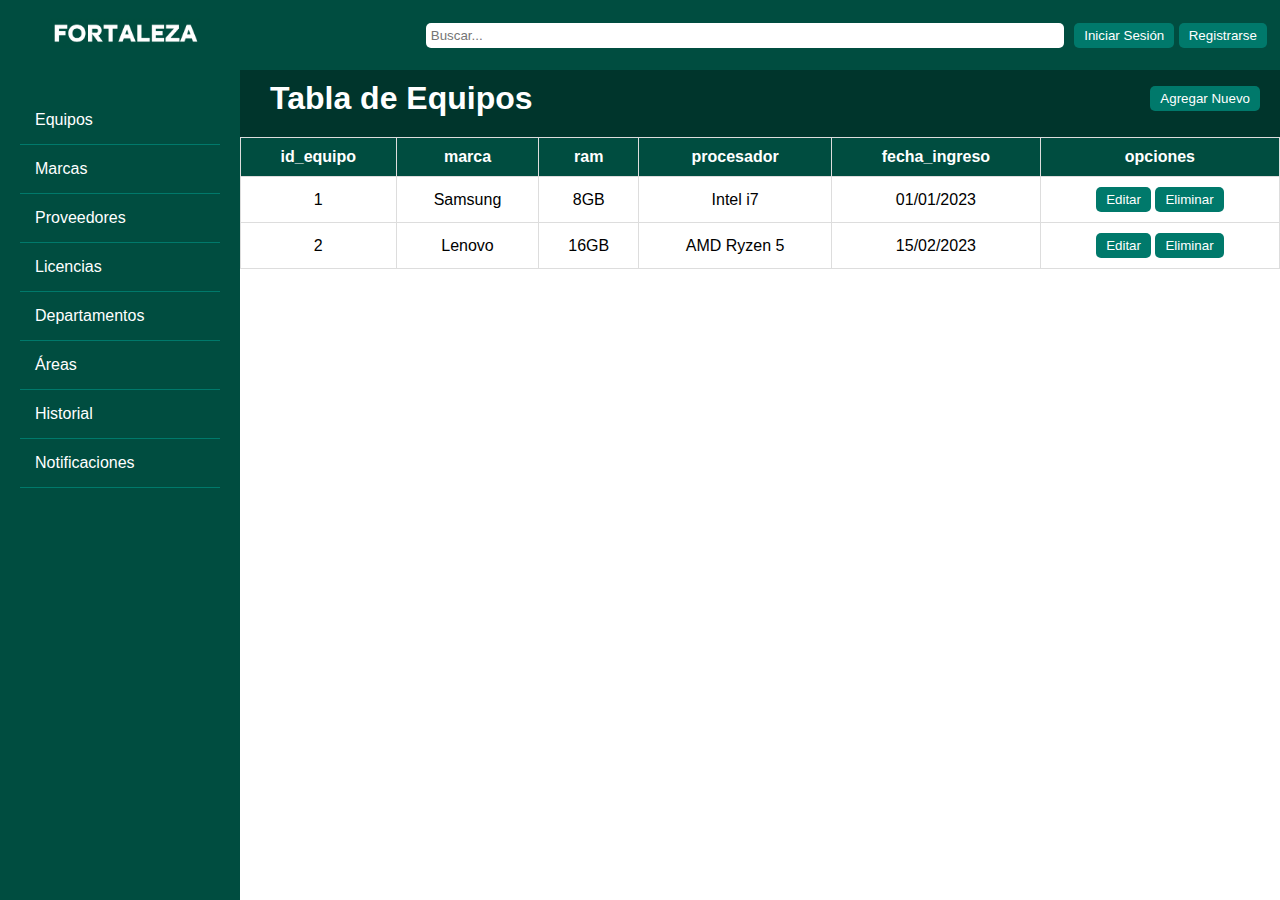
<file: index.html>
<!DOCTYPE html>
<html lang="es">
  <head>
    <meta charset="UTF-8" />
    <title>Dashboard de Inventario - Municipalidad de Tibás</title>
    <link rel="stylesheet" href="./CSS/style.css" />
  </head>
  <body>
    <div class="navbar">
      <a href="./index.html">
        <img
          src="./assets/images/Screenshot 2023-12-11 at 22.06.48.png"
          width="150px"
          style="margin-left: 30px;"
        />
      </a>
      <div></div>
      <input type="text" placeholder="Buscar..." />
      <div>
        <button type="button" onclick="window.location.href='./public/Registro/inicioSesion.html'">Iniciar Sesión</button>
        <button type="button" onclick="window.location.href='./public/Registro/registro.html'">Registrarse</button>
      </div>
    </div>
    <div class="sidebar">
      <ul>
        <li><a href="./public/Sidebar/equipos.html">Equipos</a></li>
        <li><a href="./public/Sidebar/marcas.html">Marcas</a></li>
        <li><a href="./public/Sidebar/proveedores.html">Proveedores</a></li>
        <li><a href="./public/Sidebar/licencias.html">Licencias</a></li>
        <li><a href="./public/Sidebar/departamentos.html">Departamentos</a></li>
        <li><a href="./public/Sidebar/areas.html">Áreas</a></li>
        <li><a href="./public/Sidebar/historial.html">Historial</a></li>
        <li><a href="./public/Sidebar/notificaciones.html">Notificaciones</a></li>
      </ul>
    </div>
    <div class="content">
      <div class="content-header">
        <h1>Tabla de Equipos</h1>
        <button type="button" onclick="">Agregar Nuevo</button>
      </div>
      <table>
        <thead>
          <tr>
            <th>id_equipo</th>
            <th>marca</th>
            <th>ram</th>
            <th>procesador</th>
            <th>fecha_ingreso</th>
            <th>opciones</th>
          </tr>
        </thead>
        <tbody>
          <tr>
            <td>1</td>
            <td>Samsung</td>
            <td>8GB</td>
            <td>Intel i7</td>
            <td>01/01/2023</td>
            <td>
              <!-- Aquí puedes añadir botones o enlaces para opciones como editar o eliminar -->
              <button type="button">Editar</button>
              <button type="button">Eliminar</button>
            </td>
          </tr>
          <tr>
            <td>2</td>
            <td>Lenovo</td>
            <td>16GB</td>
            <td>AMD Ryzen 5</td>
            <td>15/02/2023</td>
            <td>
              <button>Editar</button>
              <button>Eliminar</button>
            </td>
          </tr>
          <!-- Añade más filas según sea necesario -->
        </tbody>
      </table>
    </div>
  </body>
</html>
</file>
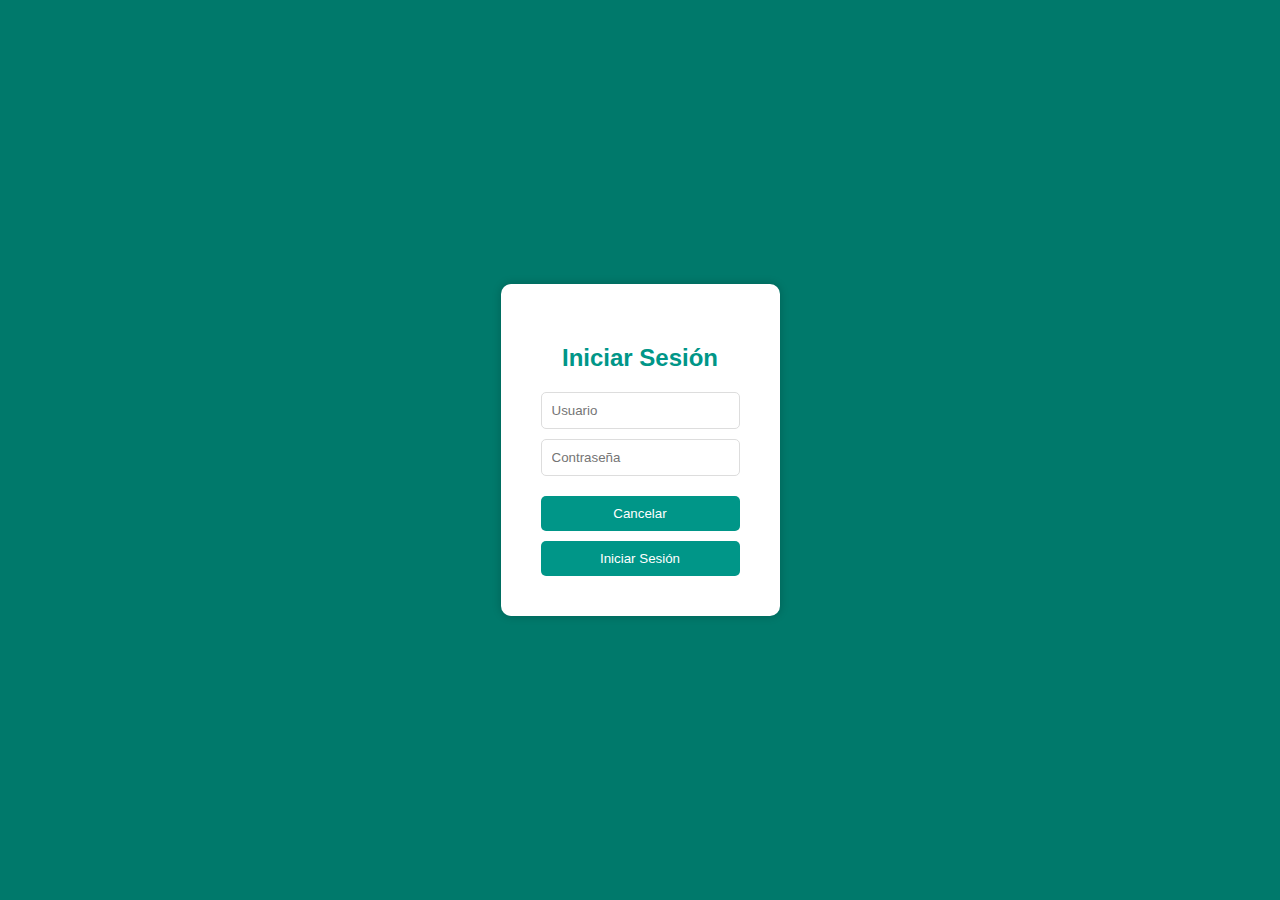
<file: public/Registro/inicioSesion.html>
<!DOCTYPE html>
<html lang="es">
<head>
    <meta charset="UTF-8">
    <title>Login - Municipalidad de Tibás</title>
    <link rel="stylesheet" href="../../CSS/registro.css">
</head>
<body>
    <div class="login-container">
        <form class="login-form">
            <h2>Iniciar Sesión</h2>
            <input type="text" placeholder="Usuario" name="username" required>
            <input type="password" placeholder="Contraseña" name="password" required>
            <button type="button" class="cancel-button" onclick="window.location.href='../../index.html'" >Cancelar</button>
            <button type="submit">Iniciar Sesión</button>
        </form>
    </div>
</body>
</html>
</file>
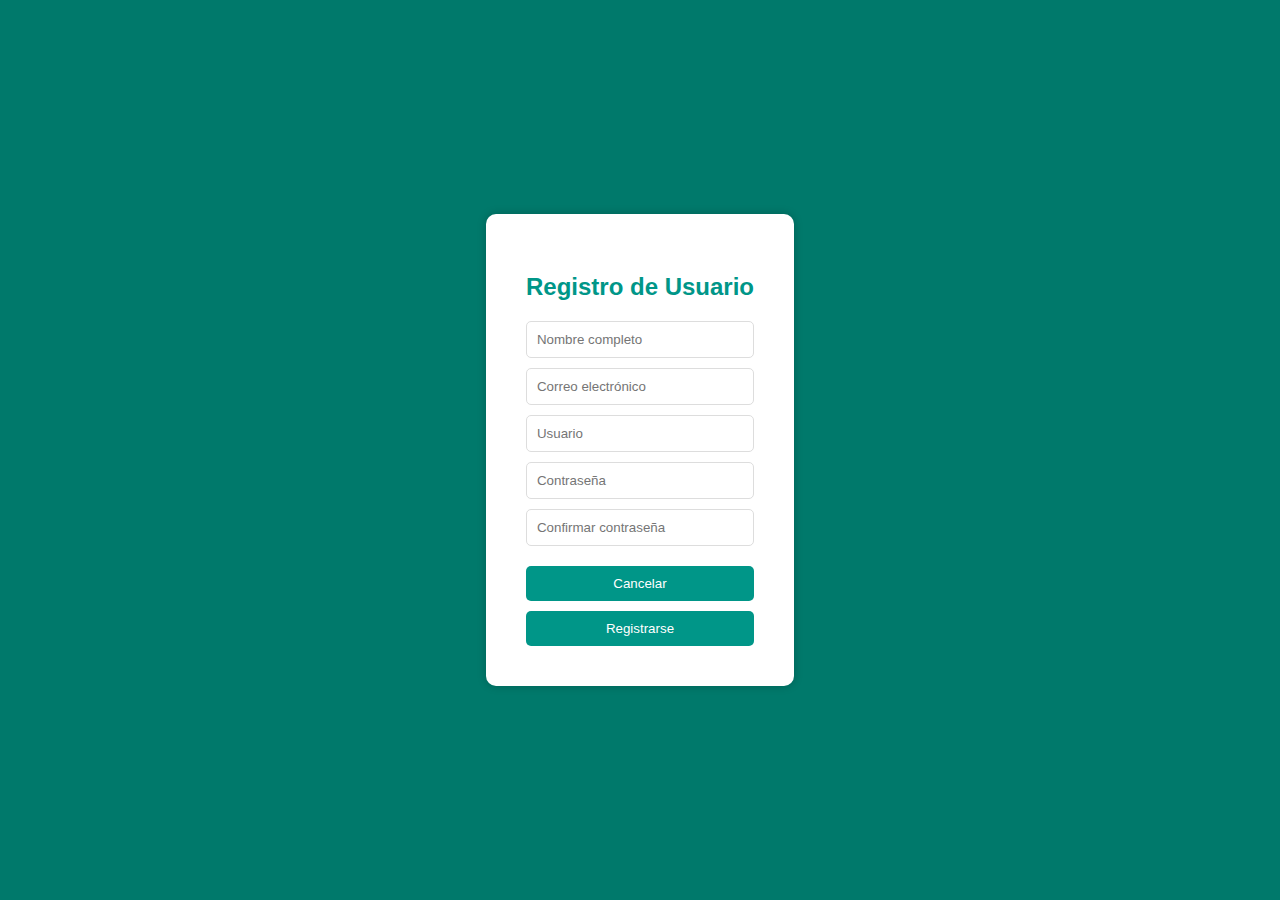
<file: public/Registro/registro.html>
<!DOCTYPE html>
<html lang="es">
  <head>
    <meta charset="UTF-8" />
    <title>Registro - Municipalidad de Tibás</title>
    <link rel="stylesheet" href="../../CSS/registro.css" />
  </head>
  <body>
    <div class="register-container">
      <form class="register-form">
        <h2>Registro de Usuario</h2>
        <input
          type="text"
          placeholder="Nombre completo"
          name="fullname"
          required
        />
        <input
          type="email"
          placeholder="Correo electrónico"
          name="email"
          required
        />
        <input type="text" placeholder="Usuario" name="username" required />
        <input
          type="password"
          placeholder="Contraseña"
          name="password"
          required
        />
        <input
          type="password"
          placeholder="Confirmar contraseña"
          name="confirm_password"
          required
        />
        <button type="button" onclick="window.location.href='../../index.html'" class="cancel-button">Cancelar</button>
        <button type="submit">Registrarse</button>
      </form>
    </div>
  </body>
</html>
</file>
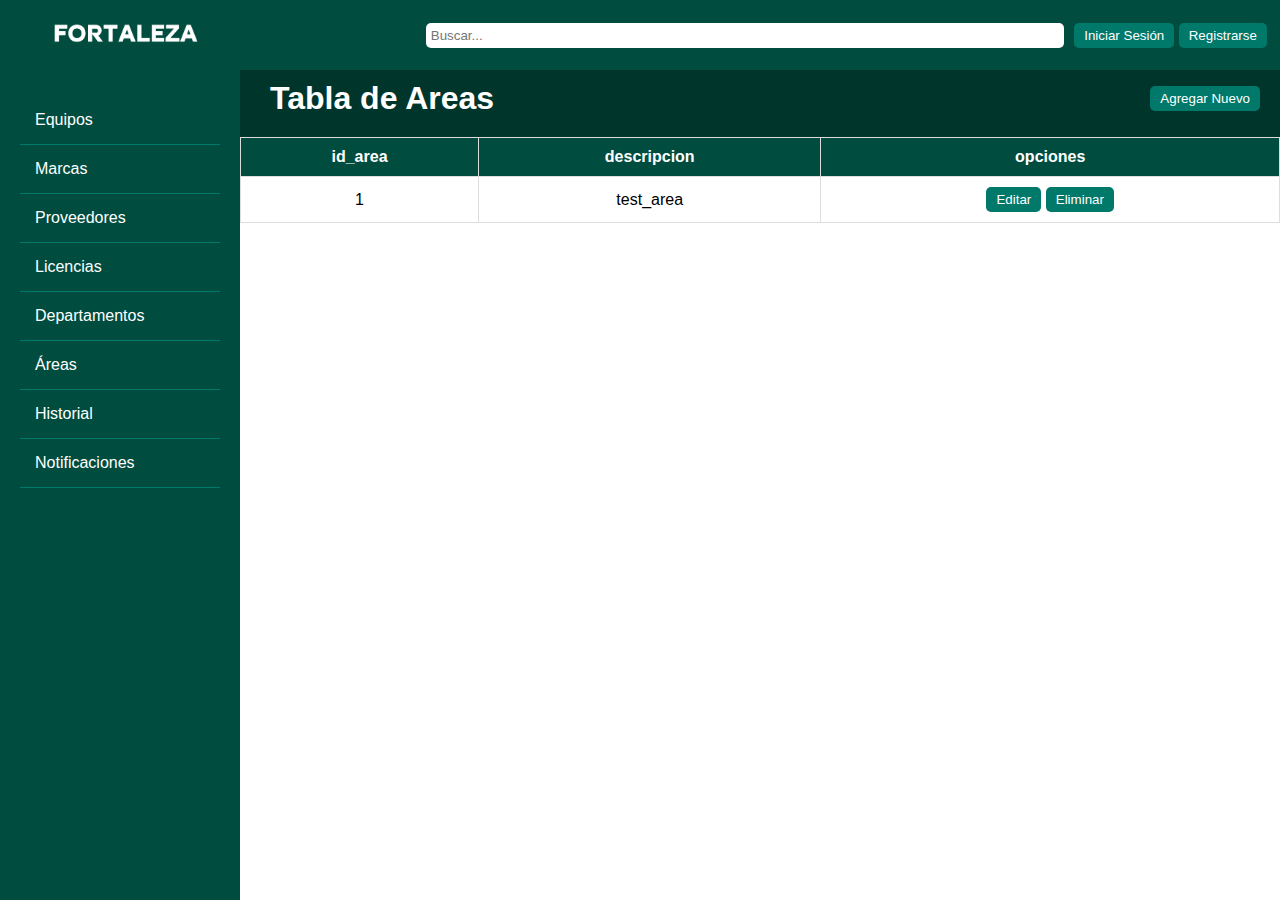
<file: public/Sidebar/areas.html>
<!DOCTYPE html>
<html lang="es">
  <head>
    <meta charset="UTF-8" />
    <title>Fortaleza - Municipalidad de Tibás</title>
    <link rel="stylesheet" href="../../CSS/style.css" />
  </head>
  <body>
    <div class="navbar">
      <a href="../../index.html">
        <img
          src="../../assets/images/Screenshot 2023-12-11 at 22.06.48.png"
          width="150px"
          style="margin-left: 30px;"
        />
      </a>
      <div></div>
      <input type="text" placeholder="Buscar..." />
      <div>
        <button type="button" onclick="window.location.href='../Registro/inicioSesion.html'">Iniciar Sesión</button>
        <button type="button" onclick="window.location.href='../Registro/registro.html'">Registrarse</button>
      </div>
    </div>
    <div class="sidebar">
      <ul>
        <li><a href="./equipos.html">Equipos</a></li>
        <li><a href="./marcas.html">Marcas</a></li>
        <li><a href="./proveedores.html">Proveedores</a></li>
        <li><a href="./licencias.html">Licencias</a></li>
        <li><a href="./departamentos.html">Departamentos</a></li>
        <li><a href="./areas.html">Áreas</a></li>
        <li><a href="./historial.html">Historial</a></li>
        <li><a href="./notificaciones.html">Notificaciones</a></li>
      </ul>
    </div>
    <div class="content">
      <div class="content-header">
        <h1>Tabla de Areas</h1>
        <button type="button" onclick="">Agregar Nuevo</button>
      </div>
      <table>
        <thead>
          <tr>
            <th>id_area</th>
            <th>descripcion</th>
            <th>opciones</th>
          </tr>
        </thead>
        <tbody>
          <tr>
            <td>1</td>
            <td>test_area</td>
            <td>
              <button type="button">Editar</button>
              <button type="button">Eliminar</button>
            </td>
          </tr>
        </tbody>
      </table>
    </div>
  </body>
</html>
</file>
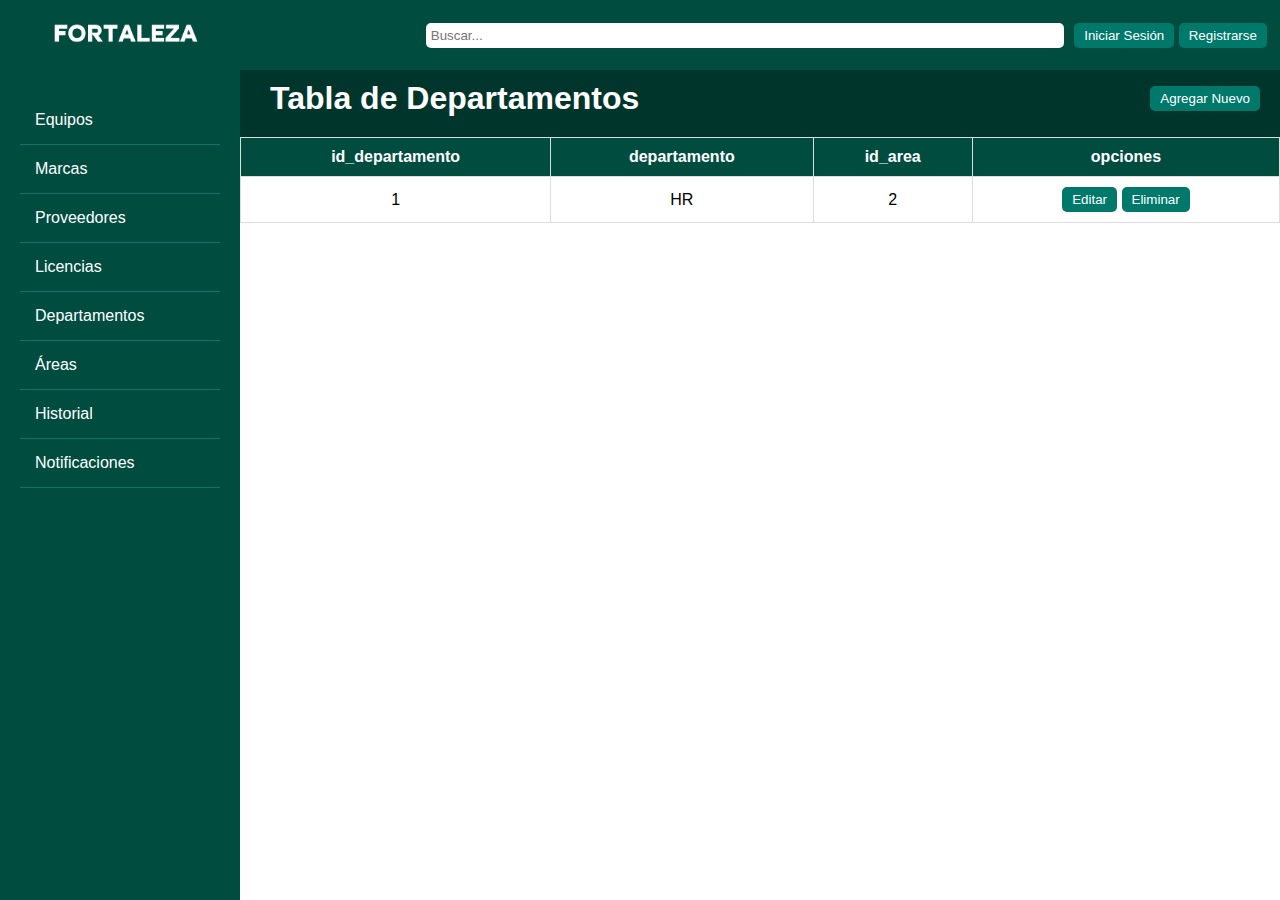
<file: public/Sidebar/departamentos.html>
<!DOCTYPE html>
<html lang="es">
  <head>
    <meta charset="UTF-8" />
    <title>Fortaleza - Municipalidad de Tibás</title>
    <link rel="stylesheet" href="../../CSS/style.css" />
  </head>
  <body>
    <div class="navbar">
      <a href="../../index.html">
        <img
          src="../../assets/images/Screenshot 2023-12-11 at 22.06.48.png"
          width="150px"
          style="margin-left: 30px;"
        />
      </a>
      <div></div>
      <input type="text" placeholder="Buscar..." />
      <div>
        <button type="button" onclick="window.location.href='../Registro/inicioSesion.html'">Iniciar Sesión</button>
        <button type="button" onclick="window.location.href='../Registro/registro.html'">Registrarse</button>
      </div>
    </div>
    <div class="sidebar">
      <ul>
        <li><a href="./equipos.html">Equipos</a></li>
        <li><a href="./marcas.html">Marcas</a></li>
        <li><a href="./proveedores.html">Proveedores</a></li>
        <li><a href="./licencias.html">Licencias</a></li>
        <li><a href="./departamentos.html">Departamentos</a></li>
        <li><a href="./areas.html">Áreas</a></li>
        <li><a href="./historial.html">Historial</a></li>
        <li><a href="./notificaciones.html">Notificaciones</a></li>
      </ul>
    </div>
    <div class="content">
      <div class="content-header">
        <h1>Tabla de Departamentos</h1>
        <button type="button" onclick="">Agregar Nuevo</button>
      </div>
      <table>
        <thead>
          <tr>
            <th>id_departamento</th>
            <th>departamento</th>
            <th>id_area</th>
            <th>opciones</th>
          </tr>
        </thead>
        <tbody>
          <tr>
            <td>1</td>
            <td>HR</td>
            <td>2</td>
            <td>
              <button type="button">Editar</button>
              <button type="button">Eliminar</button>
            </td>
          </tr>
        </tbody>
      </table>
    </div>
  </body>
</html>
</file>
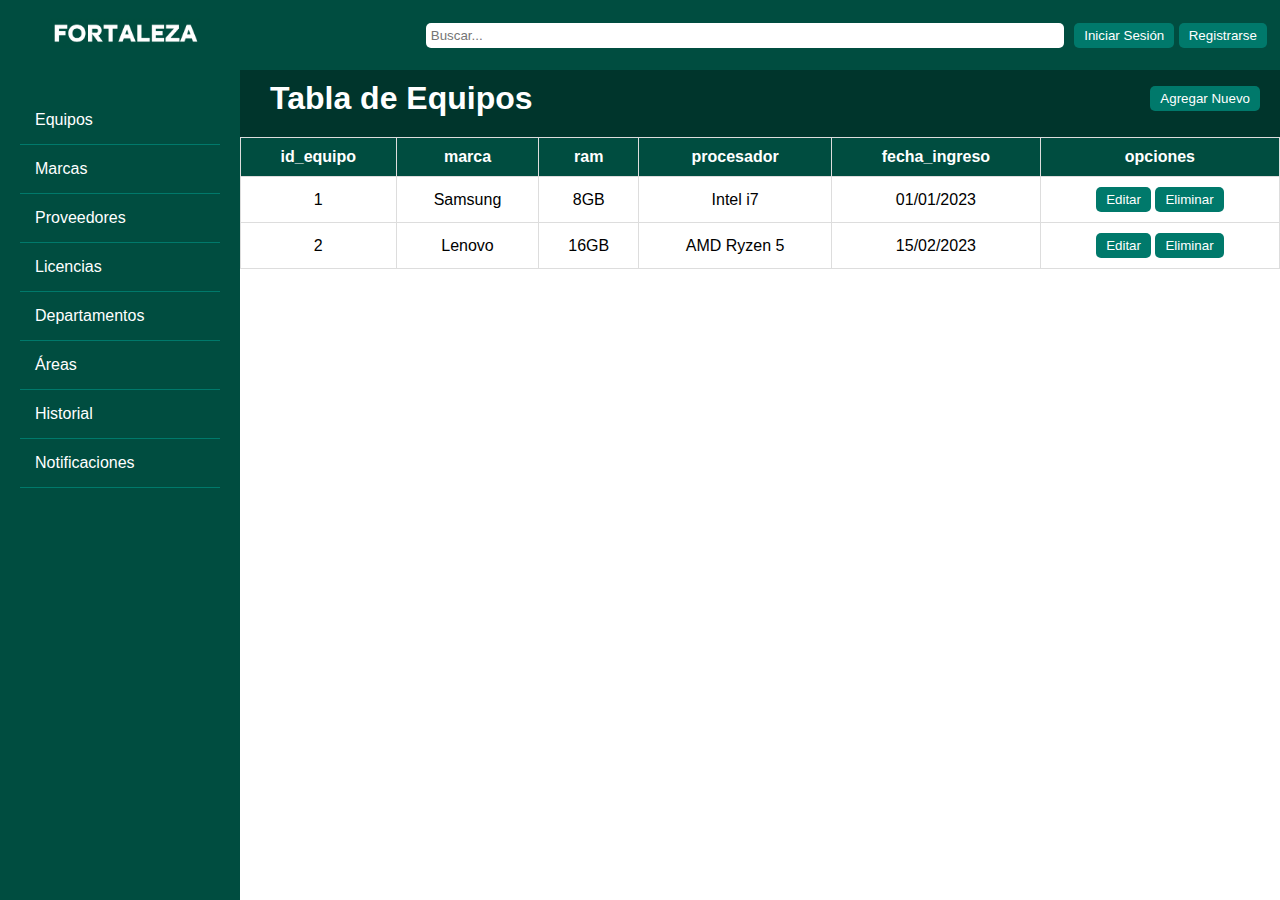
<file: public/Sidebar/equipos.html>
<!DOCTYPE html>
<html lang="es">
  <head>
    <meta charset="UTF-8" />
    <title>Fortaleza - Municipalidad de Tibás</title>
    <link rel="stylesheet" href="../../CSS/style.css" />
  </head>
  <body>
    <div class="navbar">
      <a href="../../index.html">
        <img
          src="../../assets/images/Screenshot 2023-12-11 at 22.06.48.png"
          width="150px"
          style="margin-left: 30px;"
        />
      </a>
      <div></div>
      <input type="text" placeholder="Buscar..." />
      <div>
        <button type="button" onclick="window.location.href='../Registro/inicioSesion.html'">Iniciar Sesión</button>
        <button type="button" onclick="window.location.href='../Registro/registro.html'">Registrarse</button>
      </div>
    </div>
    <div class="sidebar">
      <ul>
        <li><a href="./equipos.html">Equipos</a></li>
        <li><a href="./marcas.html">Marcas</a></li>
        <li><a href="./proveedores.html">Proveedores</a></li>
        <li><a href="./licencias.html">Licencias</a></li>
        <li><a href="./departamentos.html">Departamentos</a></li>
        <li><a href="./areas.html">Áreas</a></li>
        <li><a href="./historial.html">Historial</a></li>
        <li><a href="./notificaciones.html">Notificaciones</a></li>
      </ul>
    </div>
    <div class="content">
      <div class="content-header">
        <h1>Tabla de Equipos</h1>
        <button type="button" onclick="">Agregar Nuevo</button>
      </div>
      <table>
        <thead>
          <tr>
            <th>id_equipo</th>
            <th>marca</th>
            <th>ram</th>
            <th>procesador</th>
            <th>fecha_ingreso</th>
            <th>opciones</th>
          </tr>
        </thead>
        <tbody>
          <tr>
            <td>1</td>
            <td>Samsung</td>
            <td>8GB</td>
            <td>Intel i7</td>
            <td>01/01/2023</td>
            <td>
              <button type="button">Editar</button>
              <button type="button">Eliminar</button>
            </td>
          </tr>
          <tr>
            <td>2</td>
            <td>Lenovo</td>
            <td>16GB</td>
            <td>AMD Ryzen 5</td>
            <td>15/02/2023</td>
            <td>
              <button>Editar</button>
              <button>Eliminar</button>
            </td>
          </tr>
        </tbody>
      </table>
    </div>
  </body>
</html>
</file>
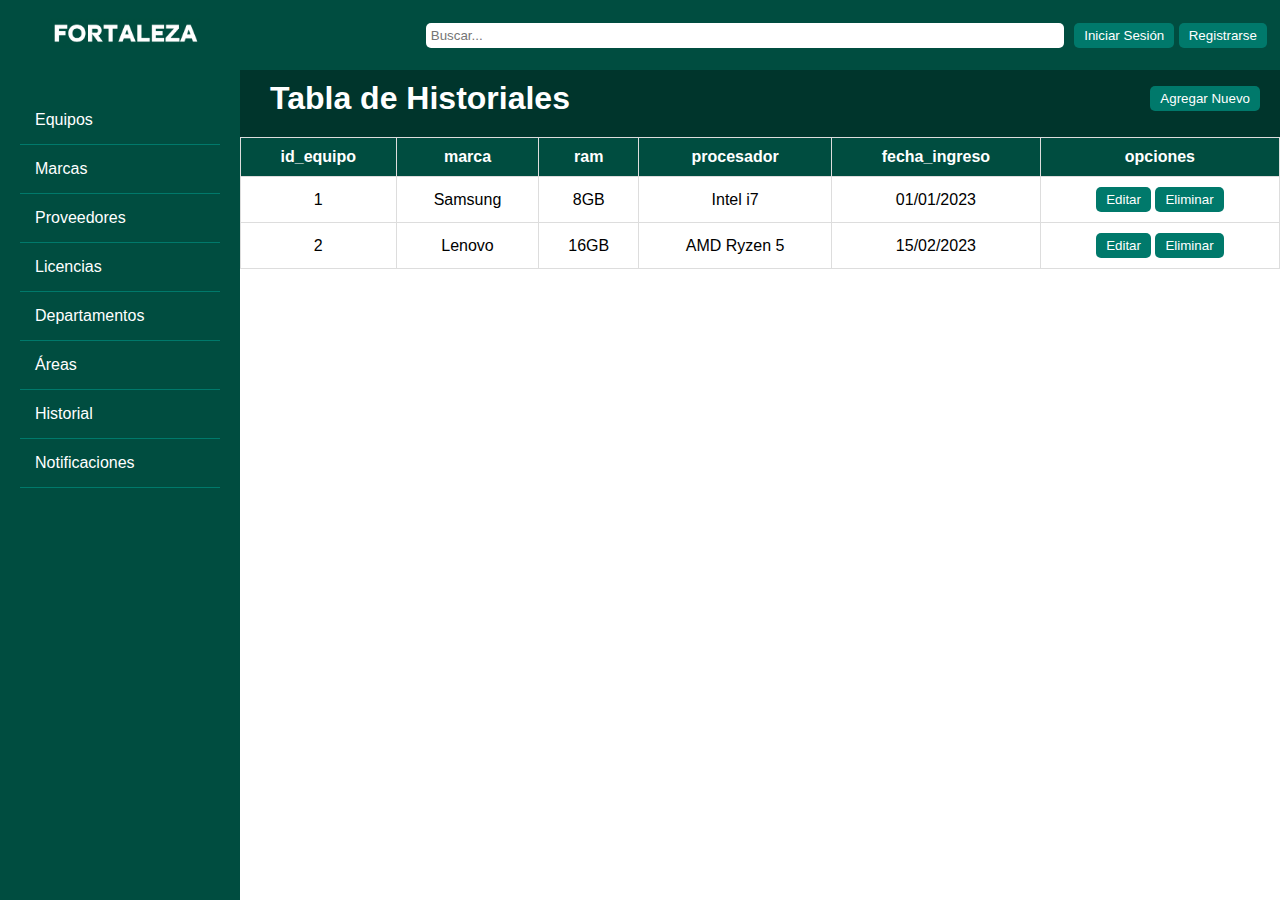
<file: public/Sidebar/historial.html>
<!DOCTYPE html>
<html lang="es">
  <head>
    <meta charset="UTF-8" />
    <title>Fortaleza - Municipalidad de Tibás</title>
    <link rel="stylesheet" href="../../CSS/style.css" />
  </head>
  <body>
    <div class="navbar">
      <a href="../../index.html">
        <img
          src="../../assets/images/Screenshot 2023-12-11 at 22.06.48.png"
          width="150px"
          style="margin-left: 30px;"
        />
      </a>
      <div></div>
      <input type="text" placeholder="Buscar..." />
      <div>
        <button type="button" onclick="window.location.href='../Registro/inicioSesion.html'">Iniciar Sesión</button>
        <button type="button" onclick="window.location.href='../Registro/registro.html'">Registrarse</button>
      </div>
    </div>
    <div class="sidebar">
      <ul>
        <li><a href="./equipos.html">Equipos</a></li>
        <li><a href="./marcas.html">Marcas</a></li>
        <li><a href="./proveedores.html">Proveedores</a></li>
        <li><a href="./licencias.html">Licencias</a></li>
        <li><a href="./departamentos.html">Departamentos</a></li>
        <li><a href="./areas.html">Áreas</a></li>
        <li><a href="./historial.html">Historial</a></li>
        <li><a href="./notificaciones.html">Notificaciones</a></li>
      </ul>
    </div>
    <div class="content">
      <div class="content-header">
        <h1>Tabla de Historiales</h1>
        <button type="button" onclick="">Agregar Nuevo</button>
      </div>
      <table>
        <thead>
          <tr>
            <th>id_equipo</th>
            <th>marca</th>
            <th>ram</th>
            <th>procesador</th>
            <th>fecha_ingreso</th>
            <th>opciones</th>
          </tr>
        </thead>
        <tbody>
          <tr>
            <td>1</td>
            <td>Samsung</td>
            <td>8GB</td>
            <td>Intel i7</td>
            <td>01/01/2023</td>
            <td>
              <button type="button">Editar</button>
              <button type="button">Eliminar</button>
            </td>
          </tr>
          <tr>
            <td>2</td>
            <td>Lenovo</td>
            <td>16GB</td>
            <td>AMD Ryzen 5</td>
            <td>15/02/2023</td>
            <td>
              <button>Editar</button>
              <button>Eliminar</button>
            </td>
          </tr>
        </tbody>
      </table>
    </div>
  </body>
</html>
</file>
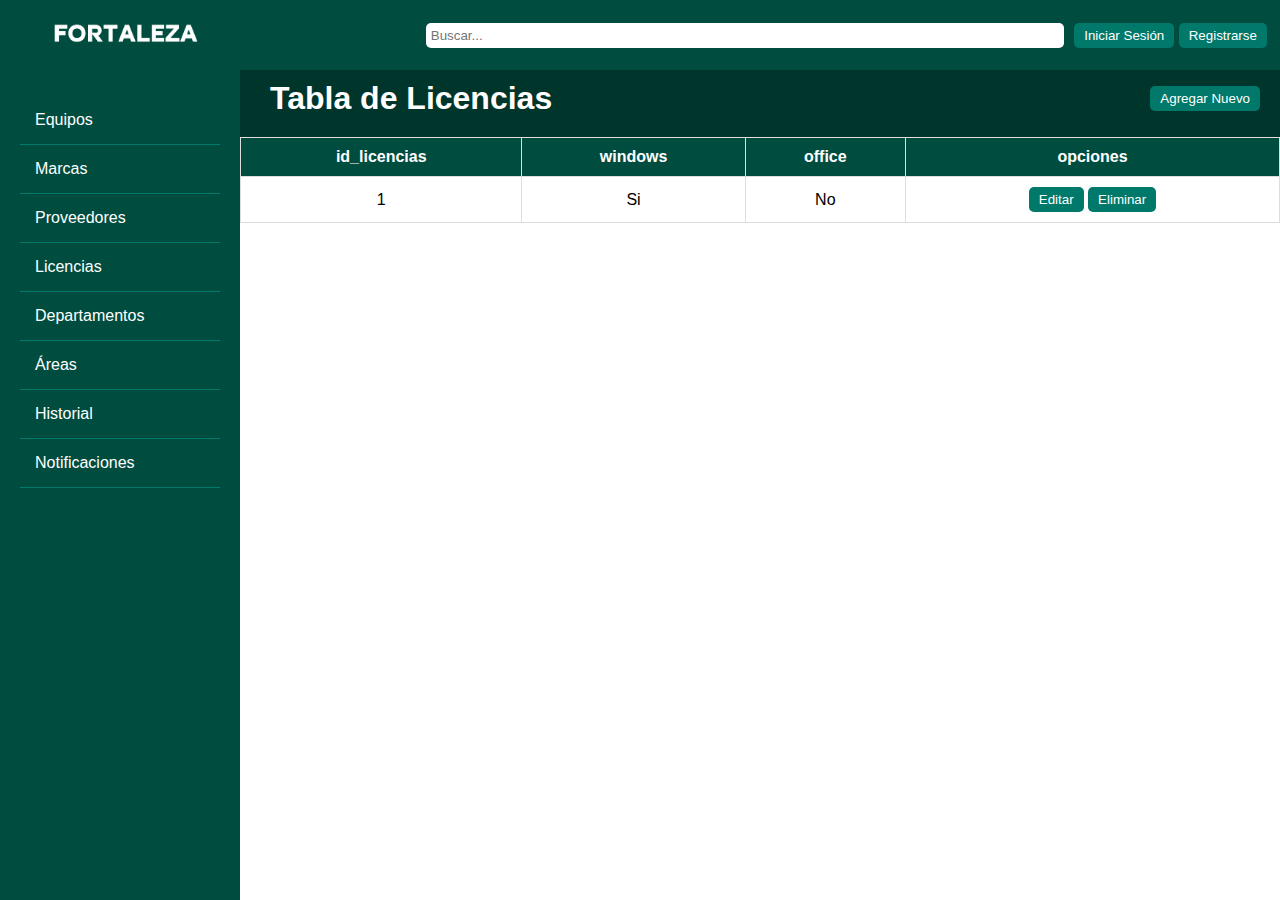
<file: public/Sidebar/licencias.html>
<!DOCTYPE html>
<html lang="es">
  <head>
    <meta charset="UTF-8" />
    <title>Fortaleza - Municipalidad de Tibás</title>
    <link rel="stylesheet" href="../../CSS/style.css" />
  </head>
  <body>
    <div class="navbar">
      <a href="../../index.html">
        <img
          src="../../assets/images/Screenshot 2023-12-11 at 22.06.48.png"
          width="150px"
          style="margin-left: 30px;"
        />
      </a>
      <div></div>
      <input type="text" placeholder="Buscar..." />
      <div>
        <button type="button" onclick="window.location.href='../Registro/inicioSesion.html'">Iniciar Sesión</button>
        <button type="button" onclick="window.location.href='../Registro/registro.html'">Registrarse</button>
      </div>
    </div>
    <div class="sidebar">
      <ul>
        <li><a href="./equipos.html">Equipos</a></li>
        <li><a href="./marcas.html">Marcas</a></li>
        <li><a href="./proveedores.html">Proveedores</a></li>
        <li><a href="./licencias.html">Licencias</a></li>
        <li><a href="./departamentos.html">Departamentos</a></li>
        <li><a href="./areas.html">Áreas</a></li>
        <li><a href="./historial.html">Historial</a></li>
        <li><a href="./notificaciones.html">Notificaciones</a></li>
      </ul>
    </div>
    <div class="content">
      <div class="content-header">
        <h1>Tabla de Licencias</h1>
        <button type="button" onclick="">Agregar Nuevo</button>
      </div>
      <table>
        <thead>
          <tr>
            <th>id_licencias</th>
            <th>windows</th>
            <th>office</th>
            <th>opciones</th>
          </tr>
        </thead>
        <tbody>
          <tr>
            <td>1</td>
            <td>Si</td>
            <td>No</td>
            <td>
              <!-- Aquí puedes añadir botones o enlaces para opciones como editar o eliminar -->
              <button type="button">Editar</button>
              <button type="button">Eliminar</button>
            </td>
          </tr>
        </tbody>
      </table>
    </div>
  </body>
</html>
</file>
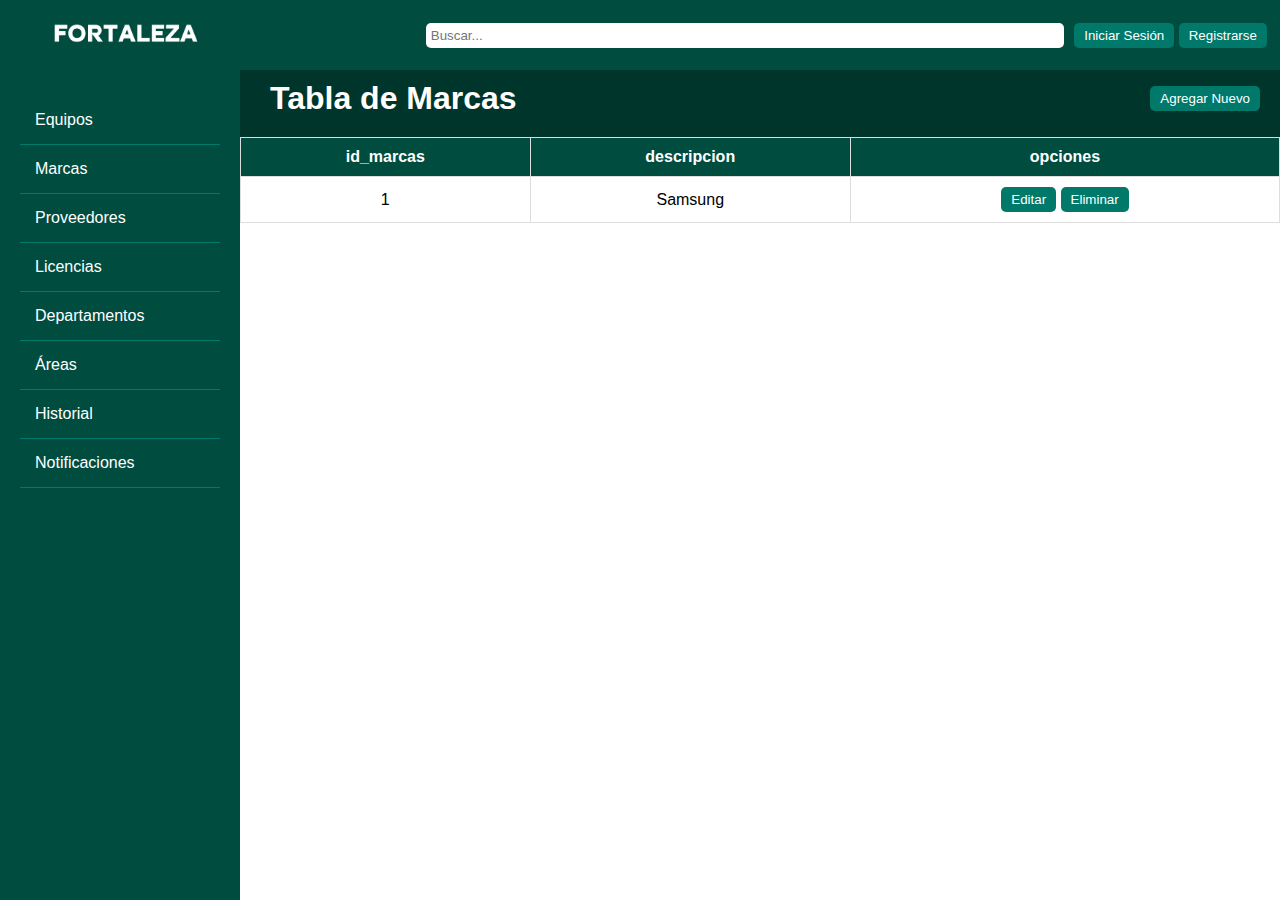
<file: public/Sidebar/marcas.html>
<!DOCTYPE html>
<html lang="es">
  <head>
    <meta charset="UTF-8" />
    <title>Fortaleza - Municipalidad de Tibás</title>
    <link rel="stylesheet" href="../../CSS/style.css" />
  </head>
  <body>
    <div class="navbar">
      <a href="../../index.html">
        <img
          src="../../assets/images/Screenshot 2023-12-11 at 22.06.48.png"
          width="150px"
          style="margin-left: 30px;"
        />
      </a>
      <div></div>
      <input type="text" placeholder="Buscar..." />
      <div>
        <button type="button" onclick="window.location.href='../Registro/inicioSesion.html'">Iniciar Sesión</button>
        <button type="button" onclick="window.location.href='../Registro/registro.html'">Registrarse</button>
      </div>
    </div>
    <div class="sidebar">
      <ul>
        <li><a href="./equipos.html">Equipos</a></li>
        <li><a href="./marcas.html">Marcas</a></li>
        <li><a href="./proveedores.html">Proveedores</a></li>
        <li><a href="./licencias.html">Licencias</a></li>
        <li><a href="./departamentos.html">Departamentos</a></li>
        <li><a href="./areas.html">Áreas</a></li>
        <li><a href="./historial.html">Historial</a></li>
        <li><a href="./notificaciones.html">Notificaciones</a></li>
      </ul>
    </div>
    <div class="content">
      <div class="content-header">
        <h1>Tabla de Marcas</h1>
        <button type="button" onclick="">Agregar Nuevo</button>
      </div>
      <table>
        <thead>
          <tr>
            <th>id_marcas</th>
            <th>descripcion</th>
            <th>opciones</th>
          </tr>
        </thead>
        <tbody>
          <tr>
            <td>1</td>
            <td>Samsung</td>
            <td>
              <button type="button">Editar</button>
              <button type="button">Eliminar</button>
            </td>
          </tr>
        </tbody>
      </table>
    </div>
  </body>
</html>
</file>
<file: CSS/style.css>
body {
    font-family: Arial, sans-serif;
    margin: 0;
    padding: 0;
    display: flex;
    padding-top: 60px; /* Agrega espacio en la parte superior */
}

.sidebar {
    width: 200px;
    background-color: #004d40;
    color: white;
    height: calc(100vh - 60px); /* Altura ajustada */
    padding: 20px;
    position: fixed; /* Hace que el sidebar quede fijo */
}

.sidebar h2 {
    text-align: center;
}

.sidebar ul {
    list-style: none;
    padding: 0;
}

.sidebar ul li {
    padding: 15px;
    border-bottom: 1px solid #00796b;
}

.sidebar ul li a {
    color: white;
    text-decoration: none;
}

.content {
    flex-grow: 1;
    padding: 20px;
    margin-left: 220px; /* Asegúrate de mantener este margen para el sidebar */
    padding-top: 0; /* Elimina el padding superior */
    padding-right: 0;
}


table {
    width: 100%;
    border-collapse: collapse;
}

table, th, td {
    border: 1px solid #ddd;
}

th {
    background-color: #004d40;
    color: white;
    padding: 10px;
}

td {
    padding: 10px;
    text-align: center;
}

h1 {
    color: #009688;
}

.sidebar ul li:hover {
    background-color: #00796b;
    cursor: pointer;
}

.sidebar ul li a:hover {
    color: #B2DFDB;
}

.navbar {
    background-color: #004d40;
    color: white;
    padding: 10px 20px;
    display: flex;
    justify-content: space-between;
    align-items: center;
    position: fixed;
    top: 0;
    left: 0;
    width: 100%;
    z-index: 100;
    height: 50px; /* Altura fija para el navbar */
}

.navbar > div {
    flex: 1; /* Permite que los divs ocupen espacio para alinear los elementos */
}


.navbar input[type="text"] {
    padding: 5px;
    margin-right: 10px;
    border: none;
    border-radius: 5px;
    flex-grow: 2; /* Permite que el input crezca y ocupe más espacio */
}

.navbar button {
    padding: 5px 10px;
    color: white;
    background-color: #00796b;
    border: none;
    border-radius: 5px;
    cursor: pointer;
}

.navbar button:hover {
    background-color: #009688;
}

.content-header {
    background-color: #00352c;
    display: flex;
    justify-content: space-between;
    align-items: center;
    margin: 0; /* Elimina cualquier margen */
    padding: 10px 20px; /* Ajusta el padding según necesites */
    width: calc(100% - 40px); /* Ajusta el ancho considerando el padding */
}

.content-header h1 {
    margin: 10px; /* Ajusta según necesidad */
    color: white;
}
.content button {
    padding: 5px 10px;
    background-color: #00796b;
    color: white;
    border: none;
    border-radius: 5px;
    cursor: pointer;
}

.content-header button {
    padding: 5px 10px;
    background-color: #00796b;
    color: white;
    border: none;
    border-radius: 5px;
    cursor: pointer;
}

.content-header button:hover {
    background-color: #009688;
}
</file>
<file: CSS/registro.css>
body {
    font-family: Arial, sans-serif;
    margin: 0;
    padding: 0;
    display: flex;
    justify-content: center;
    align-items: center;
    height: 100vh;
    background-color: #00796b
}

.login-container {
    background-color: white;
    padding: 40px;
    border-radius: 10px;
    box-shadow: 0px 0px 10px 0px rgba(0,0,0,0.2);
}

.login-form {
    display: flex;
    flex-direction: column;
}

.login-form h2 {
    color: #009688;
    margin-bottom: 20px;
    text-align: center;
}

.login-form input {
    margin-bottom: 10px;
    padding: 10px;
    border: 1px solid #ddd;
    border-radius: 5px;
}

.login-form button {
    background-color: #009688;
    color: white;
    padding: 10px;
    border: none;
    border-radius: 5px;
    cursor: pointer;
}

.login-form button:hover {
    background-color: #00796b;
}

.register-container {
    background-color: white;
    padding: 40px;
    border-radius: 10px;
    box-shadow: 0px 0px 10px 0px rgba(0,0,0,0.2);
}

/* Registro Estilo */

.register-form {
    display: flex;
    flex-direction: column;
}

.register-form h2 {
    color: #009688;
    margin-bottom: 20px;
    text-align: center;
}

.register-form input {
    margin-bottom: 10px;
    padding: 10px;
    border: 1px solid #ddd;
    border-radius: 5px;
}

.register-form button {
    background-color: #009688;
    color: white;
    padding: 10px;
    border: none;
    border-radius: 5px;
    cursor: pointer;
}

.register-form button:hover {
    background-color: #00796b;
}

.cancel-button {
    background-color: #B0BEC5; 
    color: white;
    padding: 10px;
    border: none;
    border-radius: 5px;
    cursor: pointer;
    margin-top: 10px;
    margin-bottom: 10px;
}

.cancel-button:hover {
    background-color: #90A4AE; 
}
</file>
